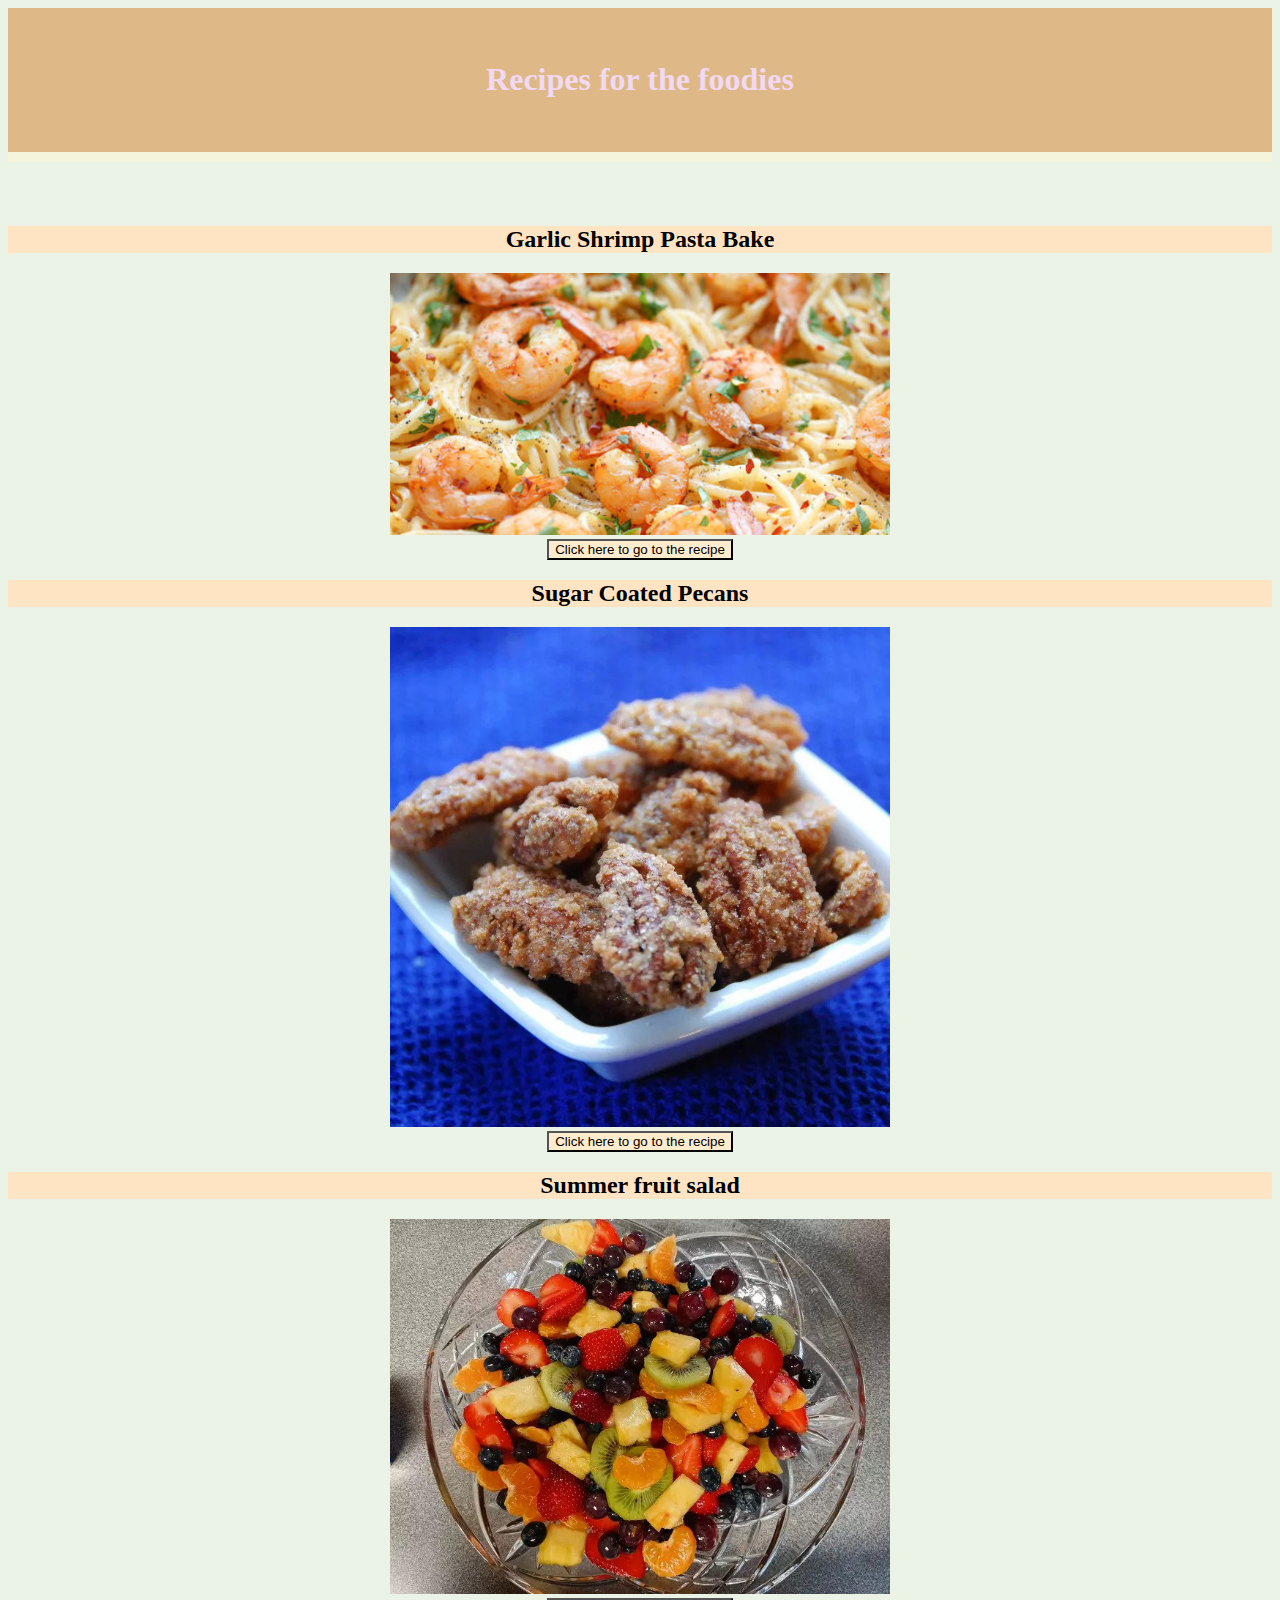
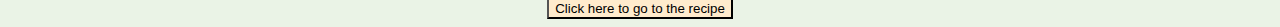
<file: index.html>
<!DOCTYPE html>

<html lang = "en">
<head>
    <meta charset="utf-8">
    <title>Recipes for the foodies</title>
    <link rel="stylesheet" href="./style.css">
    <style>
        h2 {
            text-align: center;
            background-color: bisque;
        }
        .button-div{
            text-align: center;
        }
        button{
            background-color:blanchedalmond
        }
       
    </style>
</head>

<body>
    <header>
        <h1 class="title">Recipes for the foodies</h1>
    </header>
    
        <h2>Garlic Shrimp Pasta Bake</h2>
            <div>
                <a href="./recipes/shrimp-pasta.html"><img src="images/shrip-pasta.jpg" alt ="Delicious shrimp pasta dish" ></a>
            </div>
            <a href="./recipes/shrimp-pasta.html" >
                <div class="button-div">
                    <button>Click here to go to the recipe</button>
                </div></a>

        <h2>Sugar Coated Pecans</h2>
            <div>
                <a href="./recipes/sugar-coated-pecans.html"><img src="images/sugar-coated-pecans.jpg" alt ="Yummy sugar coated pecans"></a>
            </div>
            <a href="./recipes/sugar-coated-pecans.html">
                <div class="button-div">
                    <button>Click here to go to the recipe</button>
                </div>
            </a>
        <h2>Summer fruit salad</h2>
            <div>
                <a href="./recipes/summer-fruit.html"><img src="./images/fruit-salad.jpg" alt="appetizing fruit-salad"></a>
            </div>
            <a href="./recipes/summer-fruit.html">
                <div class="button-div">
                    <button>Click here to go to the recipe</button>
                </div>
            </a>
</body>






</html>
</file>
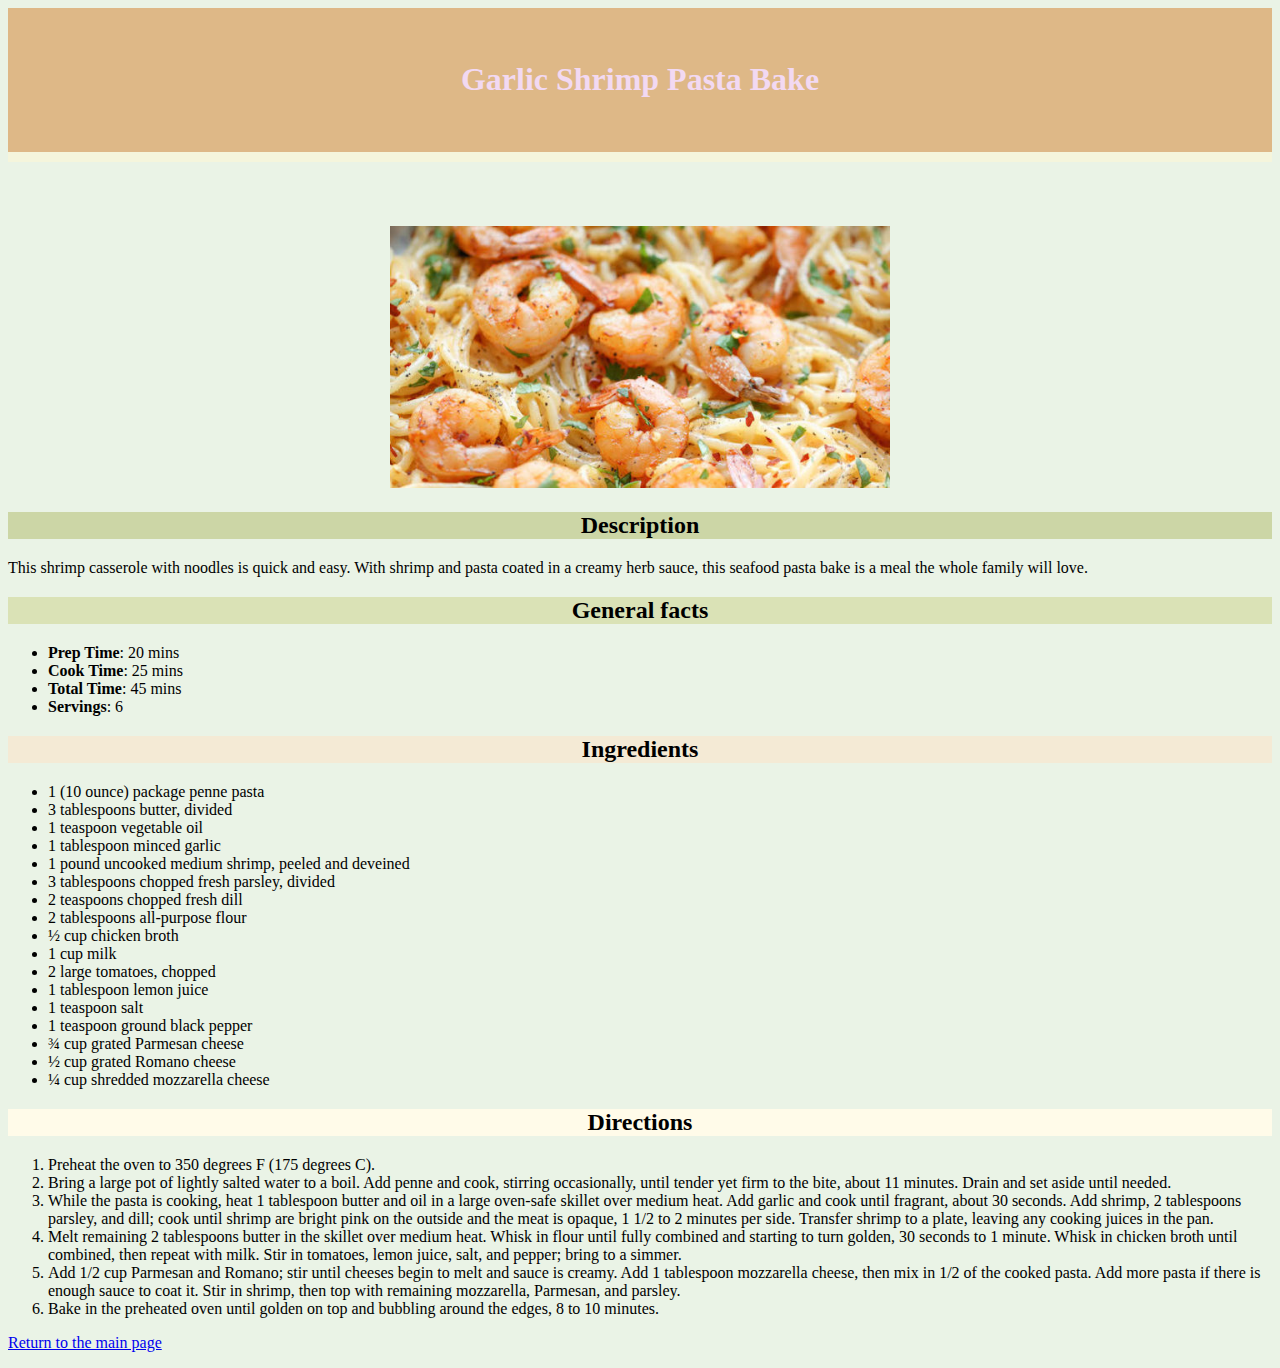
<file: recipes/shrimp-pasta.html>
<!DOCTYPE html>
<html lang="en">

<head>
    <link rel="stylesheet" href="../style.css">
    <meta charset="utf-8">
    <title>Garlic Shrimp Pasta Bake</title>
    

</head>

<Body class="pasta-page">
    <header>
        <h1 class="title">Garlic Shrimp Pasta Bake</h1>
    </header>
    <div>
        <img src ="../images/shrip-pasta.jpg">
    </div>
    
    <h2 class="descr">Description</h2>
    <p>This shrimp casserole with noodles is quick and easy. With shrimp and pasta coated in a creamy herb sauce, this
        seafood pasta bake is a meal the whole family will love.</p>
    <h2 class="facts">General facts</h2>
    <ul>
        <li><b>Prep Time</b>: 20 mins</li>
        <li><b>Cook Time</b>: 25 mins</li>
        <li><b>Total Time</b>: 45 mins</li>
        <li><b>Servings</b>: 6</li>
    </ul>
    <h2 class="ingr">Ingredients</h2>
    <ul>
        <li>1 (10 ounce) package penne pasta</li>
        <li>3 tablespoons butter, divided</li>
        <li>1 teaspoon vegetable oil</li>
        <li>1 tablespoon minced garlic</li>
        <li>1 pound uncooked medium shrimp, peeled and deveined</li>
        <li>3 tablespoons chopped fresh parsley, divided</li>
        <li>2 teaspoons chopped fresh dill</li>
        <li>2 tablespoons all-purpose flour</li>
        <li>½ cup chicken broth</li>
        <li>1 cup milk</li>
        <li>2 large tomatoes, chopped</li>
        <li>1 tablespoon lemon juice</li>
        <li>1 teaspoon salt</li>
        <li>1 teaspoon ground black pepper</li>
        <li>¾ cup grated Parmesan cheese</li>
        <li>½ cup grated Romano cheese</li>
        <li>¼ cup shredded mozzarella cheese</li>
    </ul>
    <h2 class="dire">Directions</h2>
        <ol>
            <li>Preheat the oven to 350 degrees F (175 degrees C).</li>
            <li>Bring a large pot of lightly salted water to a boil. Add penne and cook, stirring occasionally, until tender yet firm to the bite, about 11 minutes. Drain and set aside until needed.</li>
            <li>While the pasta is cooking, heat 1 tablespoon butter and oil in a large oven-safe skillet over medium heat. Add garlic and cook until fragrant, about 30 seconds. Add shrimp, 2 tablespoons parsley, and dill; cook until shrimp are bright pink on the outside and the meat is opaque, 1 1/2 to 2 minutes per side. Transfer shrimp to a plate, leaving any cooking juices in the pan.</li>
            <li>Melt remaining 2 tablespoons butter in the skillet over medium heat. Whisk in flour until fully combined and starting to turn golden, 30 seconds to 1 minute. Whisk in chicken broth until combined, then repeat with milk. Stir in tomatoes, lemon juice, salt, and pepper; bring to a simmer.</li>
            <li>Add 1/2 cup Parmesan and Romano; stir until cheeses begin to melt and sauce is creamy. Add 1 tablespoon mozzarella cheese, then mix in 1/2 of the cooked pasta. Add more pasta if there is enough sauce to coat it. Stir in shrimp, then top with remaining mozzarella, Parmesan, and parsley.</li>
            <li>Bake in the preheated oven until golden on top and bubbling around the edges, 8 to 10 minutes.</li>
        </ol>

        <a href="../index.html">
            <p>Return to the main page</p>
        </a>

</Body>




</html>
</file>
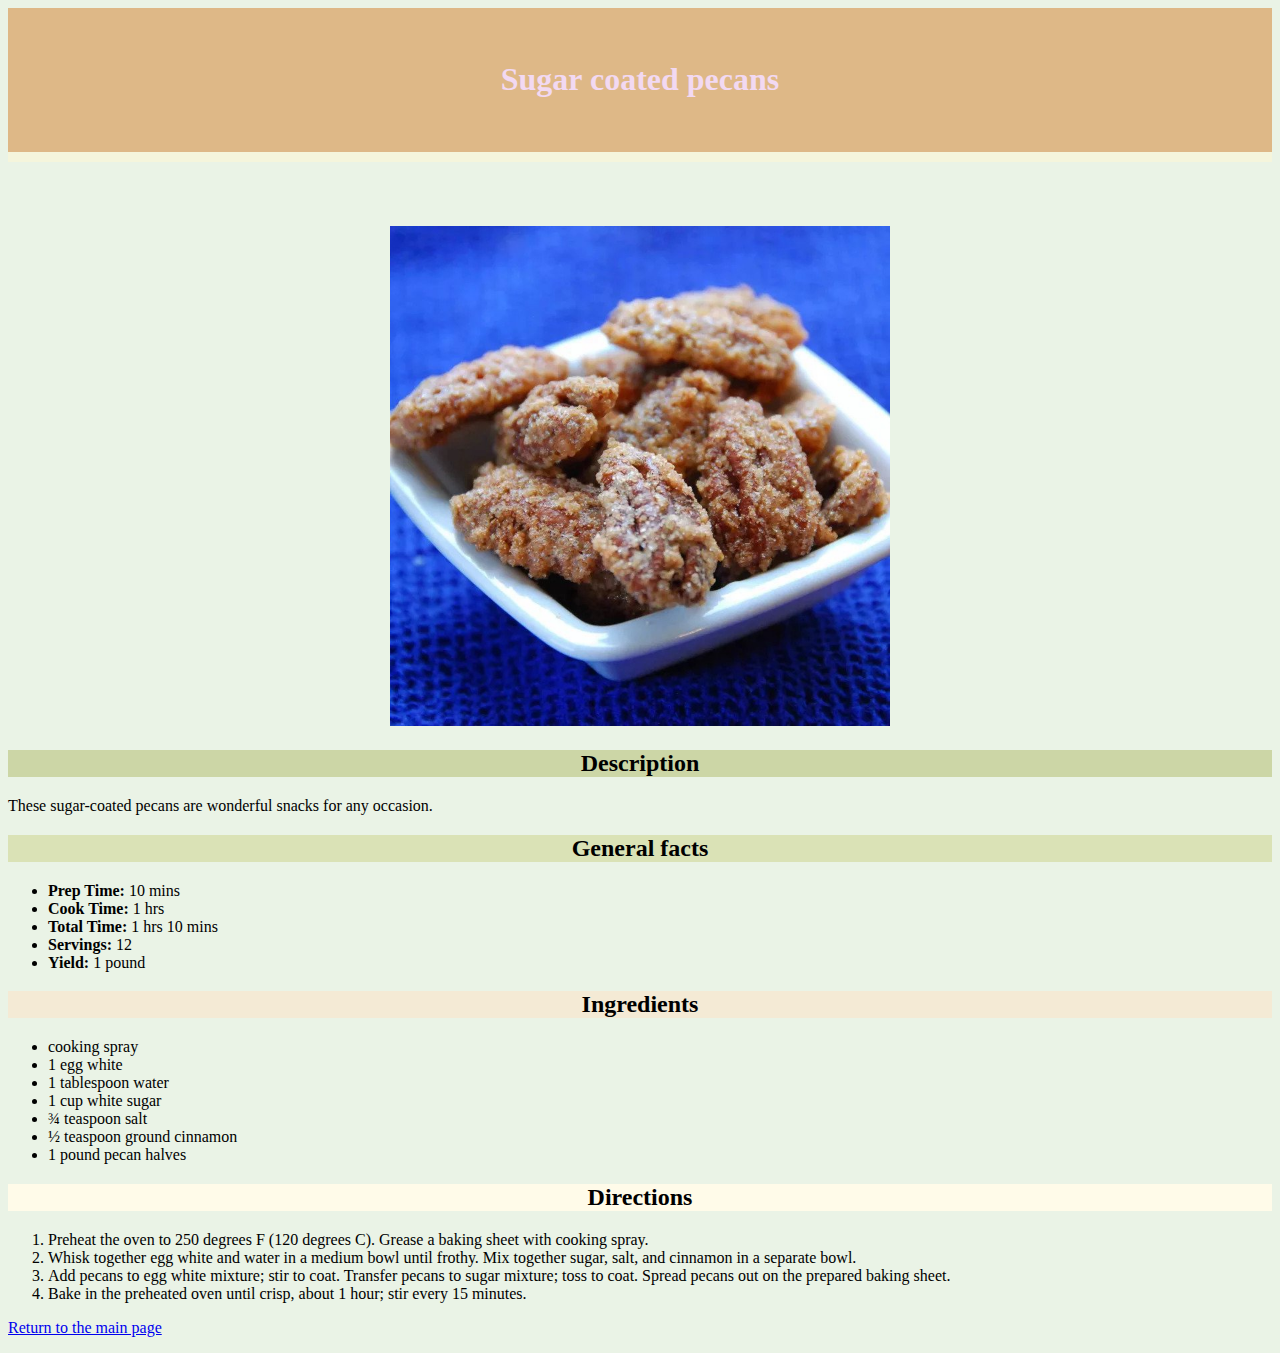
<file: recipes/sugar-coated-pecans.html>
<!DOCTYPE html>
<html lang="en">
<head>
    <link rel="stylesheet" href="../style.css">

    <meta charset="UTF-8">
    <meta http-equiv="X-UA-Compatible" content="IE=edge">
    <meta name="viewport" content="width=device-width, initial-scale=1.0">
    <title>Sugar coated pecans</title>
</head>
<body>
    <header>
        <h1 class="title">Sugar coated pecans</h1>
    </header>
    
    <div>
        <img src="../images/sugar-coated-pecans.jpg" alt="Sugar coated pecans">
    </div>
    
        <h2 class="descr">Description</h2>
            <p>These sugar-coated pecans are wonderful snacks for any occasion.</p>
        <h2 class="facts">General facts</h2>
           <ul>
            <li><b>Prep Time:</b> 10 mins</li>
            <li><b>Cook Time:</b> 1 hrs</li>
            <li><b>Total Time:</b> 1 hrs 10 mins</li>
            <li><b>Servings:</b> 12            </li>
            <li><b>Yield:</b> 1 pound</li>
           </ul>
        <h2 class="ingr">Ingredients</h2>
           <ul>
            <li>cooking spray</li>
            <li>1 egg white</li>
            <li>1 tablespoon water</li>
            <li>1 cup white sugar</li>
            <li>¾ teaspoon salt</li>
            <li>½ teaspoon ground cinnamon</li>
            <li>1 pound pecan halves</li>
           </ul>
        <h2 class="dire">Directions</h2>
           <ol>
            <li>Preheat the oven to 250 degrees F (120 degrees C). Grease a baking sheet with cooking spray.</li>
            <li>Whisk together egg white and water in a medium bowl until frothy. Mix together sugar, salt, and cinnamon in a separate bowl.</li>
            <li>Add pecans to egg white mixture; stir to coat. Transfer pecans to sugar mixture; toss to coat. Spread pecans out on the prepared baking sheet.</li>
            <li>Bake in the preheated oven until crisp, about 1 hour; stir every 15 minutes.</li>
           </ol>
    
        <a href="../index.html">
            <p>Return to the main page</p>
        </a>
</body>
</html>
</file>
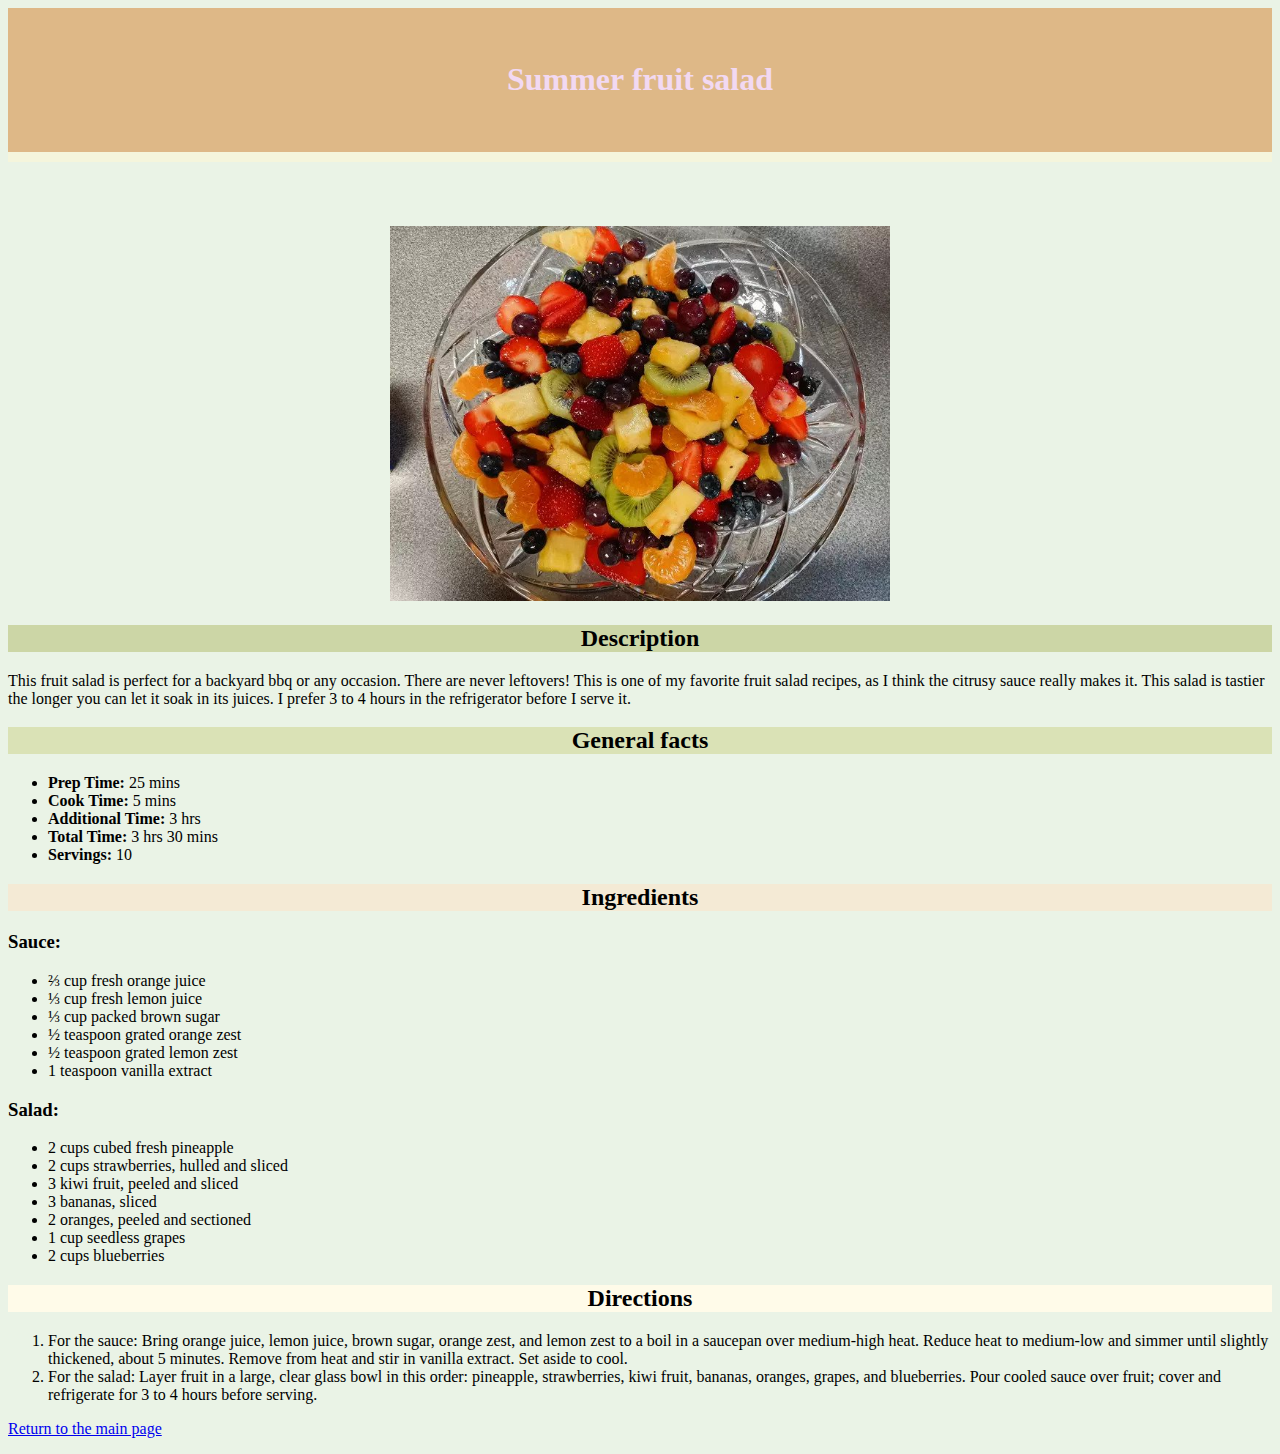
<file: recipes/summer-fruit.html>
<!DOCTYPE html>
<html lang="en">
<head>
    <link rel="stylesheet" href="../style.css">

    <meta charset="UTF-8">
    <meta http-equiv="X-UA-Compatible" content="IE=edge">
    <meta name="viewport" content="width=device-width, initial-scale=1.0">
    <title>Summer Fruit Salad</title>
</head>
<body>
    <header>
        <h1 class="title">Summer fruit salad</h1>
    </header>
        
        <div>
            <img src="../images/fruit-salad.jpg" alt="Fruit salad">
        </div>
        
        <h2 class="descr">Description</h2>
            <p>This fruit salad is perfect for a backyard bbq or any occasion. There are never leftovers! This is one of my favorite fruit salad recipes, as I think the citrusy sauce really makes it. This salad is tastier the longer you can let it soak in its juices. I prefer 3 to 4 hours in the refrigerator before I serve it.</p>
        <h2 class="facts">General facts</h2>
            <ul>
                <li><b>Prep Time:</b> 25 mins</li>
                <li><b>Cook Time:</b> 5 mins</li>
                <li><b>Additional Time:</b> 3 hrs</li>
                <li><b>Total Time:</b> 3 hrs 30 mins</li>
                <li><b>Servings:</b> 10</li>
            </ul>
        <h2 class="ingr">Ingredients</h2>
            <h3>Sauce:</h3>
                <ul>
                    <li>⅔ cup fresh orange juice</li>
                    <li>⅓ cup fresh lemon juice</li>
                    <li>⅓ cup packed brown sugar</li>
                    <li>½ teaspoon grated orange zest</li>
                    <li>½ teaspoon grated lemon zest</li>
                    <li>1 teaspoon vanilla extract</li>
                </ul>

            <h3>Salad:</h3>
                <ul>
                    <li>2 cups cubed fresh pineapple</li>
                    <li>2 cups strawberries, hulled and sliced</li>
                    <li>3 kiwi fruit, peeled and sliced</li>
                    <li>3 bananas, sliced</li>
                    <li>2 oranges, peeled and sectioned</li>
                    <li>1 cup seedless grapes</li>
                    <li>2 cups blueberries</li>
                </ul>

        <h2 class="dire">Directions</h2>
            <ol>
                <li>For the sauce: Bring orange juice, lemon juice, brown sugar, orange zest, and lemon zest to a boil in a saucepan over medium-high heat. Reduce heat to medium-low and simmer until slightly thickened, about 5 minutes. Remove from heat and stir in vanilla extract. Set aside to cool.</li>
                <li>For the salad: Layer fruit in a large, clear glass bowl in this order: pineapple, strawberries, kiwi fruit, bananas, oranges, grapes, and blueberries. Pour cooled sauce over fruit; cover and refrigerate for 3 to 4 hours before serving.</li>
            </ol>
        <a href="../index.html">
            <p>Return to the main page</p>
        </a>
</body>
</html>
</file>
<file: style.css>
img {
    height : auto ;
    width : 500px;
    
    
}

div {
    text-align: center;
}

.title {
    text-align: center;
    
    font-weight: bold;
}



.descr{
    background-color:#CCD6A6 ;
    text-align: center;
}

.facts{
    background-color : #DAE2B6;
    text-align: center;
}

.ingr {
    background-color: #F4EAD5;
    text-align: center;
}

.dire {
    background-color : #FFFBE9;
    text-align: center;
}

body {
    background-color: #eaf3e6;
    
}

li {
    font-family: Georgia, 'Adobe Garamond Pro', Times, serif;
}

header {
    margin-bottom: 4rem;
    padding: 2rem 0;
    background-color: burlywood;
    border-bottom: 10px solid beige;
    color: hsl(300, 50%, 90%);
}
</file>
